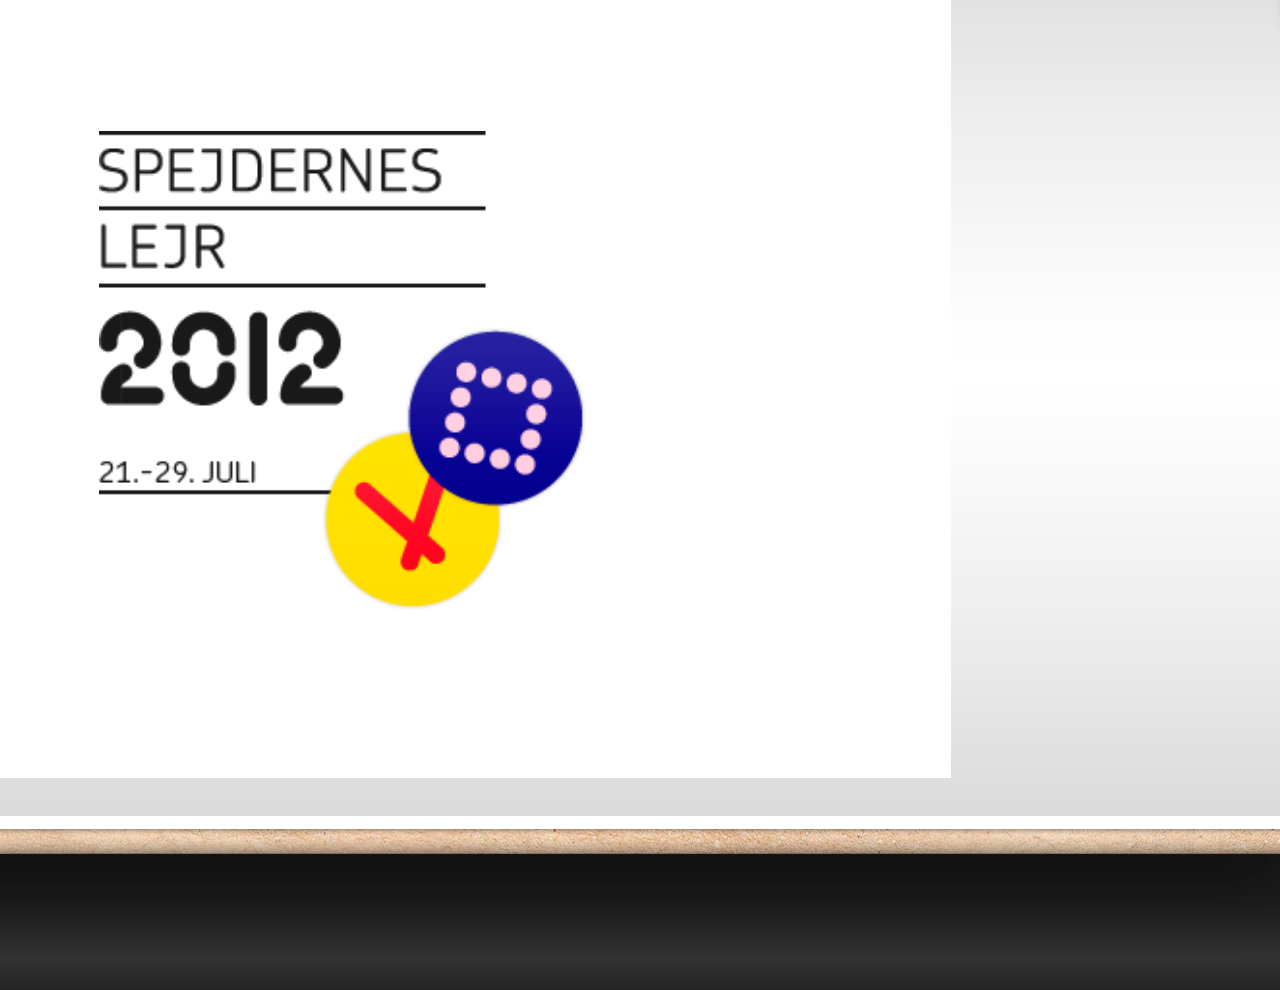
<file: frontend/webroot/index.html>
<!DOCTYPE html>
<html>
<head>
<title></title>
<meta http-equiv="Content-Type" content="text/html; charset=UTF-8">

<script type="text/javascript" src="js/jquery-1.7.2.js"></script>
<script type="text/javascript" src="js/jquery.autoellipsis-1.0.3.min.js"></script>

<!-- less  setup start -->
  <script type="text/javascript">
    less = { env: 'development' }; </script>
<link rel="stylesheet/less" type="text/css" href="css/info2012-styles.v3.less">
<script src="css/less-1.3.0.min.js" type="text/javascript"></script>
<!-- less setup end -->

<!-- clock -->
<script type="text/javascript" src="js/clock.js"></script>

<!-- photo slideshow -->
<script type="text/javascript" src="js/jquery.cycle.all.latest.js"></script>
<script type="text/javascript" src="js/sl2012-slideshow.js"></script>

<!-- video slider setup -->
<script src="http://www.google.com/jsapi" type="text/javascript"></script>
<script type="text/javascript" src="js/video-slider.js"></script>

<!-- backend communication -->
<script type="text/javascript" src="js/feed_proxy_impl.js"></script>
<script type="text/javascript" src="js/model.js"></script>
<script type="text/javascript" src="js/sl2012-master.js"></script>

<!-- font -->
<script src="js/cufon-yui.js" type="text/javascript"></script>
<script src="js/chevin_pro_font.js" type="text/javascript"></script>
<link href='http://fonts.googleapis.com/css?family=Istok+Web:700&subset=latin,latin-ext' rel='stylesheet' type='text/css'>
<link href='http://fonts.googleapis.com/css?family=Droid+Sans+Mono' rel='stylesheet' type='text/css'>
<script type="text/javascript">
  $(document).ready(function(){
    Cufon.replace('.ticker');
    Cufon.replace('#text-container');
  });
</script>


</head>
  <body>
    <div id="horizon">
      <div id="canvas">
        <div id="upper" class="canvas-section">
          <div class="clock vcenter"><div class="center" id="clock">13:37:00</div></div>
          <div class="media">
            <div class="media-inner" id="mediacanvas"></div>
            <div class="mediacurtain" id="mediacurtain" ></div>
          </div>
          <div id="text-container">
            <div id="bodytext"></div>
            <div id="byline"></div>
          </div>
        </div>
        <div id="lower" class="canvas-section">
          <div class="ticker vcenter" id="ticker">
            <div class="marquee" id="marquee"></div>
          </div>
        </div>
      </div>
    </div>
  </body>
</html>
</file>
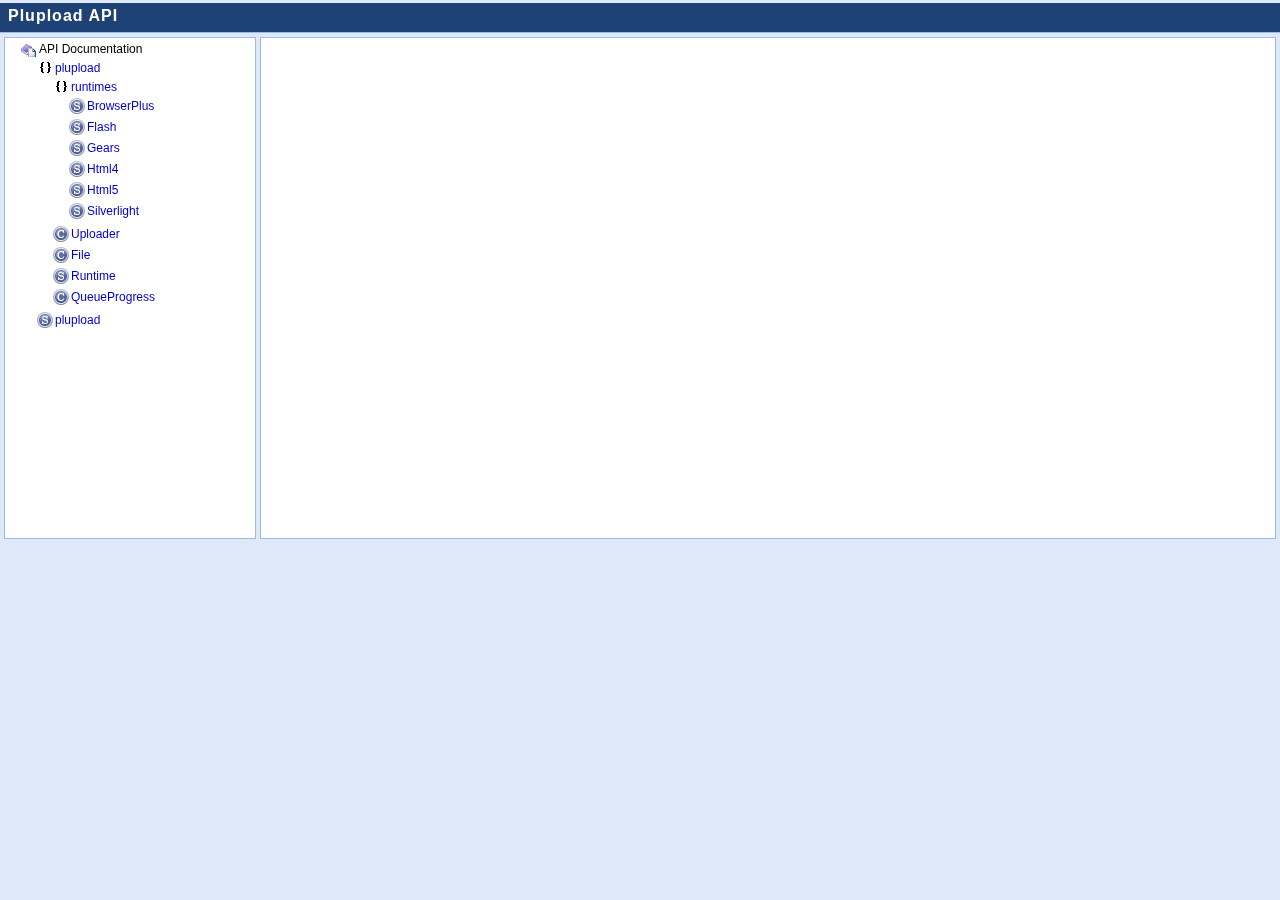
<file: backend/site/drupal-7.14/sites/all/libraries/plupload/docs/api/index.html>
<!DOCTYPE html PUBLIC "-//W3C//DTD XHTML 1.1//EN" "http://www.w3.org/TR/xhtml11/DTD/xhtml11.dtd">
<html xmlns="http://www.w3.org/1999/xhtml">
<head>
<title>Plupload API</title>
<meta name="generator" content="MoxieDoc" />

<link rel="stylesheet" type="text/css" href="css/reset.css" />
<link rel="stylesheet" type="text/css" href="css/grids.css" />
<link rel="stylesheet" type="text/css" href="css/general.css" />
<link rel="stylesheet" type="text/css" href="css/jquery.treeview.css" />
<link type="text/css" rel="stylesheet" href="css/shCore.css" />
<link type="text/css" rel="stylesheet" href="css/shThemeMoxieDoc.css" />

<script type="text/javascript" src="http://www.google.com/jsapi"></script>
<script type="text/javascript">
	google.load("jquery", "1.3");
</script>
<script type="text/javascript" src="js/jquery.treeview.min.js"></script>
<script type="text/javascript" src="js/general.js"></script>
<script type="text/javascript" src="js/shCore.js"></script>
<script type="text/javascript" src="js/shBrushJScript.js"></script>
</head>
<body>
<div id="doc3" class="yui-t1" style="height:500px">
<div id="hd">
<h1>Plupload API</h1>
</div>
<div id="bd">
<div id="yui-main">
<div id="detailsView" class="yui-b">
<!--Gets filled using Ajax-->
</div>
</div>
<div id="classView" class="yui-b">
<ul id="browser" class="classtree treeview-famfamfam">
<li>
<span class="root">API Documentation</span>
<ul>
<li class="closed">
<span class="namespace" title="Namespace">
<a href="#">plupload</a>
</span>
<ul>
<li class="closed">
<span class="namespace" title="Namespace">
<a href="#">runtimes</a>
</span>
<ul>
<li>
<span class="singleton" title="Singleton class">
<a href="class_plupload.runtimes.BrowserPlus.html">BrowserPlus</a>
</span>
</li>
<li>
<span class="singleton" title="Singleton class">
<a href="class_plupload.runtimes.Flash.html">Flash</a>
</span>
</li>
<li>
<span class="singleton" title="Singleton class">
<a href="class_plupload.runtimes.Gears.html">Gears</a>
</span>
</li>
<li>
<span class="singleton" title="Singleton class">
<a href="class_plupload.runtimes.Html4.html">Html4</a>
</span>
</li>
<li>
<span class="singleton" title="Singleton class">
<a href="class_plupload.runtimes.Html5.html">Html5</a>
</span>
</li>
<li>
<span class="singleton" title="Singleton class">
<a href="class_plupload.runtimes.Silverlight.html">Silverlight</a>
</span>
</li>
</ul>
</li>
<li>
<span class="class" title="Class">
<a href="class_plupload.Uploader.html">Uploader</a>
</span>
</li>
<li>
<span class="class" title="Class">
<a href="class_plupload.File.html">File</a>
</span>
</li>
<li>
<span class="singleton" title="Singleton class">
<a href="class_plupload.Runtime.html">Runtime</a>
</span>
</li>
<li>
<span class="class" title="Class">
<a href="class_plupload.QueueProgress.html">QueueProgress</a>
</span>
</li>
</ul>
</li>
<li>
<span class="singleton" title="Singleton class">
<a href="class_plupload.html">plupload</a>
</span>
</li>
</ul>
</li>
</ul>
</div>
</div>
</div>
</body>
</html>
</file>
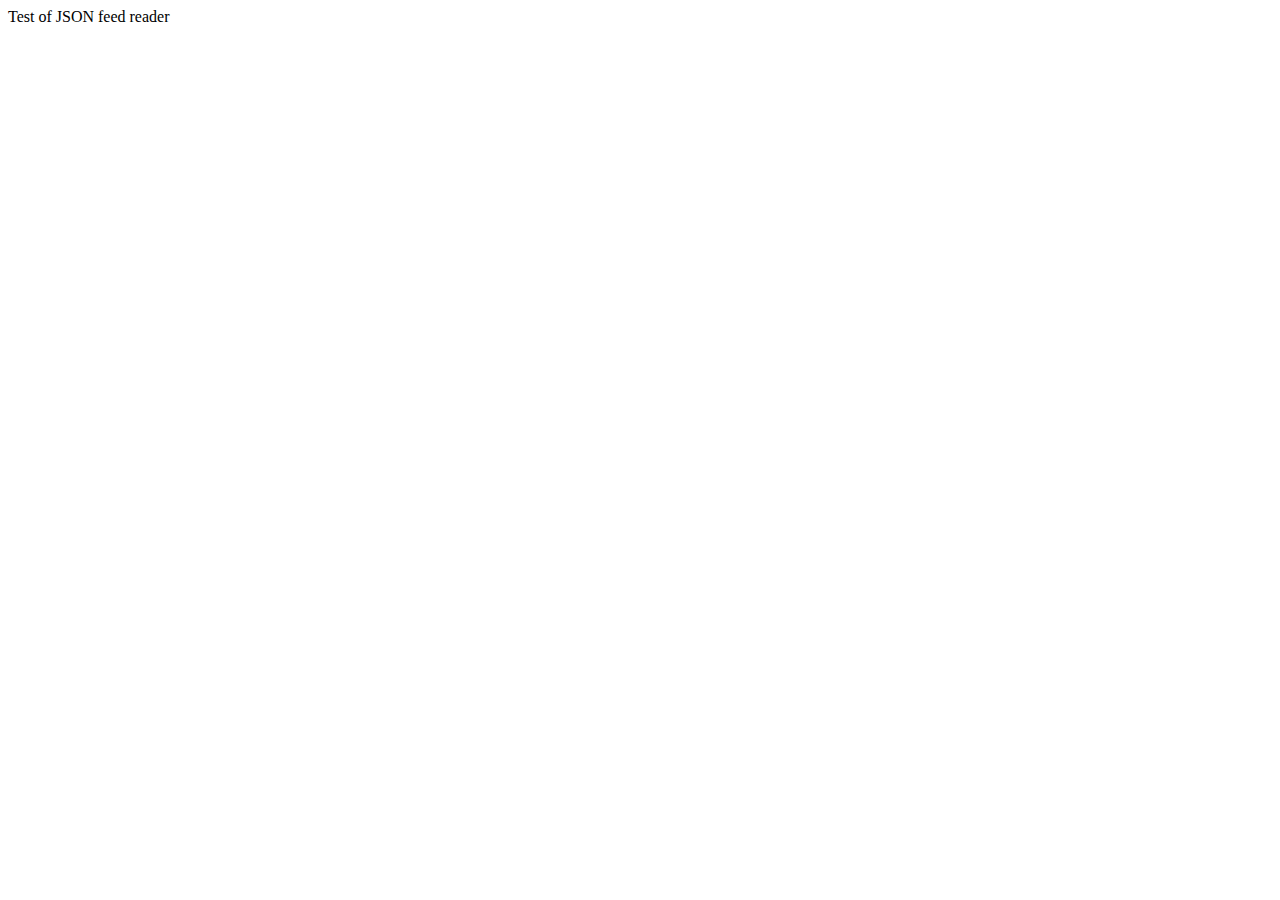
<file: model.html>
<!DOCTYPE HTML PUBLIC "-//W3C//DTD HTML 4.01 Transitional//EN"
        "http://www.w3.org/TR/html4/loose.dtd">
<html>
<head>
    <title></title>
    <!-- Begin of Feed Includes -->
    <script type="text/javascript" src="jquery.js"></script>
    <script type="text/javascript" src="model.js"></script>
    <script type="text/javascript" src="feed_proxy_stub.js"></script>
    <!-- End of Feed Includes -->
</head>
<body>
    Test of JSON feed reader
    <div id="test_container"></div>
</body>
</html>
</file>
<file: backend/site/drupal-7.14/sites/all/libraries/plupload/docs/api/css/grids.css>
/*
Copyright (c) 2009, Yahoo! Inc. All rights reserved.
Code licensed under the BSD License:
http://developer.yahoo.net/yui/license.txt
version: 2.7.0
*/
/**
 * YUI Grids
 * @module grids
 * @namespace yui-
 * @requires reset, fonts
 */

/**  
 * Note: Throughout this file, the *property (star-property) filter is used 
 * to give a value to IE that other browsers do not see. _property is only seen 
 * by IE7, so the combo of *prop and _prop can target between IE6 and IE7.
 * 
 * More information on these filters and related validation errors:
 * http://tech.groups.yahoo.com/group/ydn-javascript/message/40059
 */

/**
 * Section: General Rules
 */

body {
	text-align: center;
}

/**
 * Section: Page Width Rules (#doc, #doc2, #doc3, #doc4)
 */

#doc,#doc2,#doc3,#doc4,
.yui-t1,.yui-t2,.yui-t3,.yui-t4,.yui-t5,.yui-t6,.yui-t7 {
	margin: auto;
	text-align: left;
	width: 57.69em;
	*width: 56.25em;
}

/* 950 Centered (doc2) */
#doc2 {
	width: 73.076em;
	*width: 71.25em;
}

/* 100% (doc3) */
#doc3 {
/**
 * Left and Right margins are not a structural part of Grids. Without them 
 * Grids works fine, but content bleeds to the very edge of the document, which
 * often impairs readability and usability. They are provided because they 
 * prevent the content from "bleeding" into the browser's chrome. 
 */
	margin: auto 10px;
	width: auto;
}

/* 974 Centered (doc4) */
#doc4 {
	width: 74.923em;
	*width: 73.05em;
}

/**
 * Section: Preset Template Rules (.yui-t[1-6])
 */


.yui-b {
	/* to preserve source-order independence for Gecko */
	position: relative;
}

.yui-b {
	/* to preserve source-order independence for IE */
	_position: static;
}

#yui-main .yui-b {
	/* to preserve source-order independence for Gecko */
	position: static;
}

#yui-main,
.yui-g .yui-u .yui-g {
	width: 100%;
}

.yui-t1 #yui-main,
.yui-t2 #yui-main,
.yui-t3 #yui-main {
	float: right;
	/* IE: preserve layout at narrow widths */
	margin-left: -25em;
}

.yui-t4 #yui-main,
.yui-t5 #yui-main,
.yui-t6 #yui-main {
	float: left;
	/* IE: preserve layout at narrow widths */
	margin-right: -25em;
}

/** 
 * For Specific Template Presets
 */

.yui-t1 .yui-b {
	float: left;
	width: 12.30769em;
	*width: 12.00em;
}

.yui-t1 #yui-main .yui-b {
	margin-left: 13.30769em;
	*margin-left: 13.05em;
}

.yui-t2 .yui-b {
	float: left;
	width: 13.8461em;
	*width: 13.50em;
}

.yui-t2 #yui-main .yui-b {
	margin-left: 14.8461em;
	*margin-left: 14.55em;
}

.yui-t3 .yui-b {
	float: left;
	width: 23.0769em;
	*width: 22.50em;
}

.yui-t3 #yui-main .yui-b {
	margin-left: 24.0769em;
	*margin-left: 23.62em;
}

.yui-t4 .yui-b {
	float: right;
	width: 13.8456em;
	*width: 13.50em;
}

.yui-t4 #yui-main .yui-b {
	margin-right: 14.8456em;
	*margin-right: 14.55em;
}

.yui-t5 .yui-b {
	float: right;
	width: 18.4615em;
	*width: 18.00em;
}

.yui-t5 #yui-main .yui-b {
	margin-right: 19.4615em;
	*margin-right: 19.125em;
}

.yui-t6 .yui-b {
	float: right;
	width: 23.0769em;
	*width: 22.50em;
}

.yui-t6 #yui-main .yui-b {
	margin-right: 24.0769em;
	*margin-right: 23.62em;
}

.yui-t7 #yui-main .yui-b {
	display: block;
	margin: 0 0 1em 0;
}

#yui-main .yui-b {
	float: none;
	width: auto;
}

/**
 * Section: Grids and Nesting Grids
 */

/* Children generally take half the available space */
.yui-gb .yui-u,
.yui-g .yui-gb .yui-u,
.yui-gb .yui-g,
.yui-gb .yui-gb,
.yui-gb .yui-gc,
.yui-gb .yui-gd,
.yui-gb .yui-ge,
.yui-gb .yui-gf,
.yui-gc .yui-u, 
.yui-gc .yui-g,
.yui-gd .yui-u {
	float: left;
}

/* Float units (and sub grids) to the right */
.yui-g .yui-u,
.yui-g .yui-g,
.yui-g .yui-gb, 
.yui-g .yui-gc, 
.yui-g .yui-gd, 
.yui-g .yui-ge, 
.yui-g .yui-gf, 
.yui-gc .yui-u, 
.yui-gd .yui-g,
.yui-g .yui-gc .yui-u,
.yui-ge .yui-u, 
.yui-ge .yui-g, 
.yui-gf .yui-g,
.yui-gf .yui-u {
	float: right;
}

/*Float units (and sub grids) to the left */
.yui-g div.first, 
.yui-gb div.first,
.yui-gc div.first,
.yui-gd div.first, 
.yui-ge div.first, 
.yui-gf div.first,
.yui-g .yui-gc div.first,
.yui-g .yui-ge div.first,
.yui-gc div.first div.first {
	float: left;
}

.yui-g .yui-u,
.yui-g .yui-g,
.yui-g .yui-gb,
.yui-g .yui-gc,
.yui-g .yui-gd,
.yui-g .yui-ge,
.yui-g .yui-gf {
	width: 49.1%;
}

.yui-gb .yui-u,
.yui-g .yui-gb .yui-u,
.yui-gb .yui-g,
.yui-gb .yui-gb,
.yui-gb .yui-gc,
.yui-gb .yui-gd,
.yui-gb .yui-ge,
.yui-gb .yui-gf,
.yui-gc .yui-u, 
.yui-gc .yui-g,
.yui-gd .yui-u {
	width: 32%;
	margin-left: 1.99%;
}

/* Give IE some extra breathing room for 1/3-based rounding issues */
.yui-gb .yui-u {
	*margin-left: 1.9%;
	*width: 31.9%;
}

.yui-gc div.first, 
	.yui-gd .yui-u {
	width: 66%;
}

.yui-gd div.first {
	width: 32%;
}

.yui-ge div.first, 
	.yui-gf .yui-u {
	width: 74.2%;
}

.yui-ge .yui-u,
	.yui-gf div.first {
	width: 24%;
}

.yui-g .yui-gb div.first,
.yui-gb div.first, 
.yui-gc div.first, 
.yui-gd div.first {
	margin-left: 0;
}

/**
 * Section: Deep Nesting 
 */

.yui-g .yui-g .yui-u,
.yui-gb .yui-g .yui-u,
.yui-gc .yui-g .yui-u,
.yui-gd .yui-g .yui-u,
.yui-ge .yui-g .yui-u,
.yui-gf .yui-g .yui-u {
	width: 49%;
	*width: 48.1%;
	*margin-left: 0;
}

.yui-g .yui-g .yui-u {
	width: 48.1%;
}

/*SF 1927599 from 1.14 to 2.6.0*/
.yui-g .yui-gb div.first,
	.yui-gb .yui-gb div.first {
	*margin-right: 0;
	*width: 32%;
	_width: 31.7%;
}

.yui-g .yui-gc div.first, 
	.yui-gd .yui-g {
	width: 66%;
}

.yui-gb .yui-g div.first {
	*margin-right: 4%;
	_margin-right: 1.3%;
}

.yui-gb .yui-gc div.first, 
	.yui-gb .yui-gd div.first {
	*margin-right: 0;
}

.yui-gb .yui-gb .yui-u,
	.yui-gb .yui-gc .yui-u {
	*margin-left: 1.8%;
	_margin-left: 4%;
}

.yui-g .yui-gb .yui-u {
	_margin-left: 1.0%;
}

.yui-gb .yui-gd .yui-u {
	*width: 66%;
	_width: 61.2%;
}

.yui-gb .yui-gd div.first {
	*width: 31%;
	_width: 29.5%;
}

.yui-g .yui-gc .yui-u, 
	.yui-gb .yui-gc .yui-u {
	width: 32%;
	_float: right;
	margin-right: 0;
	_margin-left: 0;
}

.yui-gb .yui-gc div.first {
	width: 66%;
	*float: left;
	*margin-left: 0;
}

.yui-gb .yui-ge .yui-u, 
	.yui-gb .yui-gf .yui-u {
	margin: 0;
}

.yui-gb .yui-gb .yui-u {
	_margin-left: .7%;
}

.yui-gb .yui-g div.first, 
	.yui-gb .yui-gb div.first {
	*margin-left: 0;
}

.yui-gc .yui-g .yui-u,
	.yui-gd .yui-g .yui-u {
	*width: 48.1%;
	*margin-left: 0;
}

.yui-gb .yui-gd div.first {
	width: 32%;
}

.yui-g .yui-gd div.first {
	_width: 29.9%;
}

.yui-ge .yui-g {
	width: 24%;
}

.yui-gf .yui-g {
	width: 74.2%;
}

.yui-gb .yui-ge div.yui-u,
	.yui-gb .yui-gf div.yui-u {
	float: right;
}

.yui-gb .yui-ge div.first,
	.yui-gb .yui-gf div.first {
	float: left;
}

/* Width Accommodation for Nested Contexts */
.yui-gb .yui-ge .yui-u,
	.yui-gb .yui-gf div.first {
	*width: 24%;
	_width: 20%;
}

/* Width Accommodation for Nested Contexts */
.yui-gb .yui-ge div.first, 
	.yui-gb .yui-gf .yui-u {
	*width: 73.5%;
	_width: 65.5%;
}

/* Patch for GD within GE */
.yui-ge div.first .yui-gd .yui-u {
	width: 65%;
}

.yui-ge div.first .yui-gd div.first {
	width: 32%;
}

/* @group Clearing */
#hd:after,
#bd:after,
#ft:after,
.yui-g:after, 
.yui-gb:after, 
.yui-gc:after, 
.yui-gd:after, 
.yui-ge:after, 
.yui-gf:after {
	content: ".";
	display: block;
	height: 0;
	clear: both;
	visibility: hidden;
}

#hd,
#bd,
#ft,
.yui-g, 
.yui-gb, 
.yui-gc, 
.yui-gd, 
.yui-ge, 
.yui-gf {
	zoom: 1;
}
</file>
<file: backend/site/drupal-7.14/sites/all/libraries/plupload/docs/api/css/general.css>
body, html {
	overflow: hidden;
	background-color: #DFE8F6;
}

#doc3 {
	margin: 0;

	/* Fix for scrolling issue on Gecko */
	position: fixed; width: 100%; top: 0; left: 0;
}

#bd, #bd, #yui-main, #detailsView, #classView {
	height: 100%;
}

#hd {
	background: #1E4176;
	border-bottom: 1px solid #99BBE8;
}

#hd h1 {
	font-family:Verdana,Arial,Helvetica,sans-serif;
	font-size: 16px;
	padding: 4px 0 4px 8px;
	color: #fff;
}

#yui-main #detailsView {
	overflow: auto;
	margin: 4px;
	margin-left: 260px;
	border: 1px solid #99BBE8;
	background: #FFF;
}

#bd #classView {
	overflow: auto;
	width: 250px;
	margin: 4px;
	border: 1px solid #99BBE8;
	background: #FFF;
}

.classDetailsContent, .memberDetailsContent {
	margin: 10px;
	line-height: 150%;
}

body, td, th {
	font-family: "Trebuchet MS", "Bitstream Vera Sans", Tahoma,Verdana,Arial,Helvetica,sans-serif;
	font-size: 13px;
}

h1, h2, h3, h4, h5, h6 {
	font-family: "Trebuchet MS", "Bitstream Vera Sans", verdana, lucida, arial, helvetica, sans-serif;
	font-weight: bold;
	letter-spacing: 1px;
	margin-bottom: 3px;
	margin-top: 3px;
	width: 90%;
}

h1 {
	font-size: 20px;
}

h2 {
	font-size: 16px;
}

h3 {
	font-size: 16px;
}

h4 {
	font-size: 13px;
}

a, a:visited, a:active, a:link {
	color: #0000CC;
	text-decoration: none;
}

a:hover {
	text-decoration: underline;
}

table.summary {
	border: 1px solid #999999;
	margin-bottom: 20px;
	margin-right: 10px;
	margin-top: 10px;
	width: 100%;
	border-collapse: collapse;
}

table.summary th {
	font-weight: bold;
	text-align: left;
	vertical-align: bottom;
	background-color: #627C9D;
	color: #FFFFFF;
	white-space: nowrap;
	padding: 4px;
}

table.summary td {
	border: 1px solid #999999;
	padding: 4px;
}

table.summary a.memberName {
	font-weight: bold;
}

table.summary tr.even {
	background: #f2f2f2;
}

table.summary td.first div {
	margin-left: 30px;
}

table.summary td.first {
	width: 95%;
}

table.summary td.last {
	width: 5%;
}

table.summary .deprecated {
	margin: 0;
}

.params, .returns, .see {
	margin-left: 20px;
	margin-bottom: 10px;
}

.params td.last {
	padding-left: 10px;
}

.classDescription, .memberDescription, .deprecated {
	margin: 10px 0 10px 0;
}

.inherited td.first {
	background: url(../img/inherited.gif) no-repeat 10px 5px;
}

.inheritageList span {
	padding-right: 20px;
	margin-right: 5px;
	background: url(../img/inherit-arrow.gif) no-repeat center right;
}

.inheritageList span.last {
	background: transparent;
}

.classDetails .first {
	font-weight: bold;
	padding-right: 20px;
}

.memberDetails {
	margin-bottom: 10px;
}

pre {
	background-color: #F2F2F2;
	font-family: "Lucida Console","Courier New",Courier,monospace;
	font-size: 12px;
	margin-bottom: 10px;
	margin-top: 10px;
	overflow: auto;
	padding: 5px 5px 5px 5px;
}

.memberType {
	padding-left: 10px;
	font-size: 13px;
	font-weight: normal;
}

.selected {
	font-weight: bold;
}

.memberDetails {
	border-bottom: 1px solid gray;
	margin-bottom: 10px;
}

.details {
	padding-bottom: 10px;
}

.details .last {
	border: 0;
}

.details h2 {
	width: 100%;
	background-color: #627C9D;
	color: #FFF;
	padding: 4px;
}

.memberDetails {
	padding-left: 15px;
}

code.syntax {
	background-color: #F2F2F2;
}

.deprecated {
	font-weight: bold;
}

.static {
	color: gray;
}

.version span, .author span {
	font-weight: bold;
}

#yui-main #detailsView.loading {
	background: #FFF url('../img/loader.gif') no-repeat center center; 
}
</file>
<file: backend/site/drupal-7.14/sites/all/libraries/plupload/docs/api/css/shCore.css>
/**
 * SyntaxHighlighter
 * http://alexgorbatchev.com/
 *
 * SyntaxHighlighter is donationware. If you are using it, please donate.
 * http://alexgorbatchev.com/wiki/SyntaxHighlighter:Donate
 *
 * @version
 * 2.0.320 (May 03 2009)
 * 
 * @copyright
 * Copyright (C) 2004-2009 Alex Gorbatchev.
 *
 * @license
 * This file is part of SyntaxHighlighter.
 * 
 * SyntaxHighlighter is free software: you can redistribute it and/or modify
 * it under the terms of the GNU Lesser General Public License as published by
 * the Free Software Foundation, either version 3 of the License, or
 * (at your option) any later version.
 * 
 * SyntaxHighlighter is distributed in the hope that it will be useful,
 * but WITHOUT ANY WARRANTY; without even the implied warranty of
 * MERCHANTABILITY or FITNESS FOR A PARTICULAR PURPOSE.  See the
 * GNU General Public License for more details.
 * 
 * You should have received a copy of the GNU General Public License
 * along with SyntaxHighlighter.  If not, see <http://www.gnu.org/copyleft/lesser.html>.
 */
.syntaxhighlighter,
.syntaxhighlighter div,
.syntaxhighlighter code,
.syntaxhighlighter span
{
	margin: 0 !important;
	padding: 0 !important;
	border: 0 !important;
	outline: 0 !important;
	background: none !important;
	text-align: left !important;
	float: none !important;
	vertical-align: baseline !important;
	position: static !important;
	left: auto !important;
	top: auto !important;
	right: auto !important;
	bottom: auto !important;
	height: auto !important;
	width: auto !important;
	line-height: 1.1em !important;
	font-family: "Consolas", "Monaco", "Bitstream Vera Sans Mono", "Courier New", Courier, monospace !important;
	font-weight: normal !important;
	font-style: normal !important;
	font-size: 1em !important;
}

.syntaxhighlighter
{
	width: 100% !important;
	margin: 1em 0 1em 0 !important;
	padding: 1px !important; /* adds a little border on top and bottom */
	position: relative !important;
}

.syntaxhighlighter code {
	display: inline !important;
}

.syntaxhighlighter .bold {
	font-weight: bold !important;
}

.syntaxhighlighter .italic {
	font-style: italic !important;
}

.syntaxhighlighter .line .number
{
	float: left !important; 
	width: 3em !important; 
	padding-right: .3em !important;
	text-align: right !important;
	display: block !important;
}

/* Disable numbers when no gutter option is set */
.syntaxhighlighter.nogutter .line .number
{
	display: none !important;
}

.syntaxhighlighter .line .content
{
	margin-left: 3.3em !important; 
	padding-left: .5em !important;
	display: block !important;
}

.syntaxhighlighter .line .content .block
{
	display: block !important;
	padding-left: 1.5em !important;
	text-indent: -1.5em !important;
}

.syntaxhighlighter .line .content .spaces
{
	display: none !important;
}

/* Disable border and margin on the lines when no gutter option is set */
.syntaxhighlighter.nogutter .line .content
{
	margin-left: 0 !important; 
	border-left: none !important;
}

.syntaxhighlighter .bar
{
	display: none !important;
}

.syntaxhighlighter .bar.show 
{
	display: block !important;
}

.syntaxhighlighter.collapsed .bar
{
	display: block !important;
}

.syntaxhighlighter.nogutter .ruler
{
	margin-left: 0 !important;
	padding-left: 0 !important;
}

.syntaxhighlighter .ruler
{
	padding: 0 0 .5em .5em !important;
	margin-left: 3.3em !important;
	overflow: hidden !important;
}

/* Adjust some properties when collapsed */

.syntaxhighlighter.collapsed .lines,
.syntaxhighlighter.collapsed .ruler
{
	display: none !important;
}

.syntaxhighlighter .lines.no-wrap
{
	overflow: auto;
	overflow-y: hidden;
}

/* Styles for the toolbar */

.syntaxhighlighter .toolbar
{
	position: absolute !important;
	right: 0px !important;
	top: 0px !important;
	font-size: 1px !important;
	padding: 8px 8px 8px 0 !important; /* in px because images don't scale with ems */
}

.syntaxhighlighter.collapsed .toolbar
{
	font-size: 80% !important;
	padding: .2em 0 .5em .5em !important;
	position: static !important;
}

.syntaxhighlighter .toolbar a.item,
.syntaxhighlighter .toolbar .item
{
	display: block !important;
	float: left !important;
	margin-left: 8px !important;
	background-repeat: no-repeat !important;
	overflow: hidden !important;
	text-indent: -5000px !important;
}

.syntaxhighlighter.collapsed .toolbar .item
{
	display: none !important;
}

.syntaxhighlighter.collapsed .toolbar .item.expandSource
{
	background-image: url(../img/magnifier.png) !important;
	display: inline !important;
	text-indent: 0 !important;
	width: auto !important;
	float: none !important;
	height: 16px !important;
	padding-left: 20px !important;
}

.syntaxhighlighter .toolbar .item.viewSource
{
	background-image: url(../img/page_white_code.png) !important;
}

.syntaxhighlighter .toolbar .item.printSource
{
	background-image: url(../img/printer.png) !important;
}

.syntaxhighlighter .toolbar .item.copyToClipboard
{
	text-indent: 0 !important;
	background: none !important;
	overflow: visible !important;
}

.syntaxhighlighter .toolbar .item.about
{
	background-image: url(../img/help.png) !important;
}

/** 
 * Print view.
 * Colors are based on the default theme without background.
 */

.syntaxhighlighter.printing,
.syntaxhighlighter.printing .line.alt1 .content,
.syntaxhighlighter.printing .line.alt2 .content,
.syntaxhighlighter.printing .line.highlighted .number,
.syntaxhighlighter.printing .line.highlighted.alt1 .content,
.syntaxhighlighter.printing .line.highlighted.alt2 .content,
.syntaxhighlighter.printing .line .content .block
{
	background: none !important;
}

.syntaxhighlighter .no-wrap .line .content .block
{
	white-space: nowrap !important;
}

/* Gutter line numbers */
.syntaxhighlighter.printing .line .number
{
	color: #bbb !important;
}

/* Add border to the lines */
.syntaxhighlighter.printing .line .content
{
	color: #000 !important;
}

/* Toolbar when visible */
.syntaxhighlighter.printing .toolbar,
.syntaxhighlighter.printing .ruler
{
	display: none !important;
}

.syntaxhighlighter.printing a
{
	text-decoration: none !important;
}

.syntaxhighlighter.printing .plain,
.syntaxhighlighter.printing .plain a
{ 
	color: #000 !important;
}

.syntaxhighlighter.printing .comments,
.syntaxhighlighter.printing .comments a
{ 
	color: #008200 !important;
}

.syntaxhighlighter.printing .string,
.syntaxhighlighter.printing .string a
{
	color: blue !important; 
}

.syntaxhighlighter.printing .keyword
{ 
	color: #069 !important; 
	font-weight: bold !important; 
}

.syntaxhighlighter.printing .preprocessor 
{ 
	color: gray !important; 
}

.syntaxhighlighter.printing .variable 
{ 
	color: #a70 !important; 
}

.syntaxhighlighter.printing .value
{ 
	color: #090 !important; 
}

.syntaxhighlighter.printing .functions
{ 
	color: #ff1493 !important; 
}

.syntaxhighlighter.printing .constants
{ 
	color: #0066CC !important; 
}

.syntaxhighlighter.printing .script
{
	font-weight: bold !important;
}

.syntaxhighlighter.printing .color1,
.syntaxhighlighter.printing .color1 a
{ 
	color: #808080 !important; 
}

.syntaxhighlighter.printing .color2,
.syntaxhighlighter.printing .color2 a
{ 
	color: #ff1493 !important; 
}

.syntaxhighlighter.printing .color3,
.syntaxhighlighter.printing .color3 a
{ 
	color: red !important; 
}
</file>
<file: backend/site/drupal-7.14/sites/all/libraries/plupload/docs/api/css/shThemeMoxieDoc.css>
/**
 * SyntaxHighlighter
 * http://alexgorbatchev.com/
 *
 * SyntaxHighlighter is donationware. If you are using it, please donate.
 * http://alexgorbatchev.com/wiki/SyntaxHighlighter:Donate
 *
 * @version
 * 2.0.320 (May 03 2009)
 * 
 * @copyright
 * Copyright (C) 2004-2009 Alex Gorbatchev.
 *
 * @license
 * This file is part of SyntaxHighlighter.
 * 
 * SyntaxHighlighter is free software: you can redistribute it and/or modify
 * it under the terms of the GNU Lesser General Public License as published by
 * the Free Software Foundation, either version 3 of the License, or
 * (at your option) any later version.
 * 
 * SyntaxHighlighter is distributed in the hope that it will be useful,
 * but WITHOUT ANY WARRANTY; without even the implied warranty of
 * MERCHANTABILITY or FITNESS FOR A PARTICULAR PURPOSE.  See the
 * GNU General Public License for more details.
 * 
 * You should have received a copy of the GNU General Public License
 * along with SyntaxHighlighter.  If not, see <http://www.gnu.org/copyleft/lesser.html>.
 */
/************************************
 * Default Syntax Highlighter theme.
 * 
 * Interface elements.
 ************************************/

.syntaxhighlighter
{
	background-color: #E7E5DC !important;
}

/* Highlighed line number */
.syntaxhighlighter .line.highlighted .number
{
	background-color: #6CE26C !important;
	color: black !important;
}

/* Highlighed line */
.syntaxhighlighter .line.highlighted.alt1 .content,
.syntaxhighlighter .line.highlighted.alt2 .content
{
	background-color: #6CE26C !important;
}

/* Gutter line numbers */
.syntaxhighlighter .line .number
{
	color: #5C5C5C !important;
}

/* Add border to the lines */
.syntaxhighlighter .line .content
{
	border-left: 3px solid #99BBE8 !important;
	color: #000 !important;
}

.syntaxhighlighter.printing .line .content 
{
	border: 0 !important;
}

/* First line */
.syntaxhighlighter .line.alt1 .content
{
	background-color: #fff !important;
}

/* Second line */
.syntaxhighlighter .line.alt2 .content
{
	background-color: #F8F8F8 !important;
}

.syntaxhighlighter .line .content .block
{
	background: url(../img/wrapping.png) 0 1.1em no-repeat !important;
}

.syntaxhighlighter .ruler
{
	color: silver !important;
	background-color: #F8F8F8 !important;
	border-left: 3px solid #6CE26C !important;
}

.syntaxhighlighter.nogutter .ruler
{
	border: 0 !important;
}

.syntaxhighlighter .toolbar
{
	background-color: #F8F8F8 !important;
	border: #E7E5DC solid 1px !important;
}

.syntaxhighlighter .toolbar a
{
	color: #a0a0a0 !important;
}

.syntaxhighlighter .toolbar a:hover
{
	color: red !important;
}

/************************************
 * Actual syntax highlighter colors.
 ************************************/
.syntaxhighlighter .plain,
.syntaxhighlighter .plain a
{ 
	color: #000 !important;
}

.syntaxhighlighter .comments,
.syntaxhighlighter .comments a
{ 
	color: #008200 !important;
}

.syntaxhighlighter .string,
.syntaxhighlighter .string a
{
	color: blue !important; 
}

.syntaxhighlighter .keyword
{ 
	color: #069 !important; 
	font-weight: bold !important; 
}

.syntaxhighlighter .preprocessor 
{ 
	color: gray !important; 
}

.syntaxhighlighter .variable 
{ 
	color: #a70 !important; 
}

.syntaxhighlighter .value
{ 
	color: #090 !important; 
}

.syntaxhighlighter .functions
{ 
	color: #ff1493 !important; 
}

.syntaxhighlighter .constants
{ 
	color: #0066CC !important; 
}

.syntaxhighlighter .script
{ 
	background-color: yellow !important;
}

.syntaxhighlighter .color1,
.syntaxhighlighter .color1 a
{ 
	color: #808080 !important; 
}

.syntaxhighlighter .color2,
.syntaxhighlighter .color2 a
{ 
	color: #ff1493 !important; 
}

.syntaxhighlighter .color3,
.syntaxhighlighter .color3 a
{ 
	color: red !important; 
}
</file>
